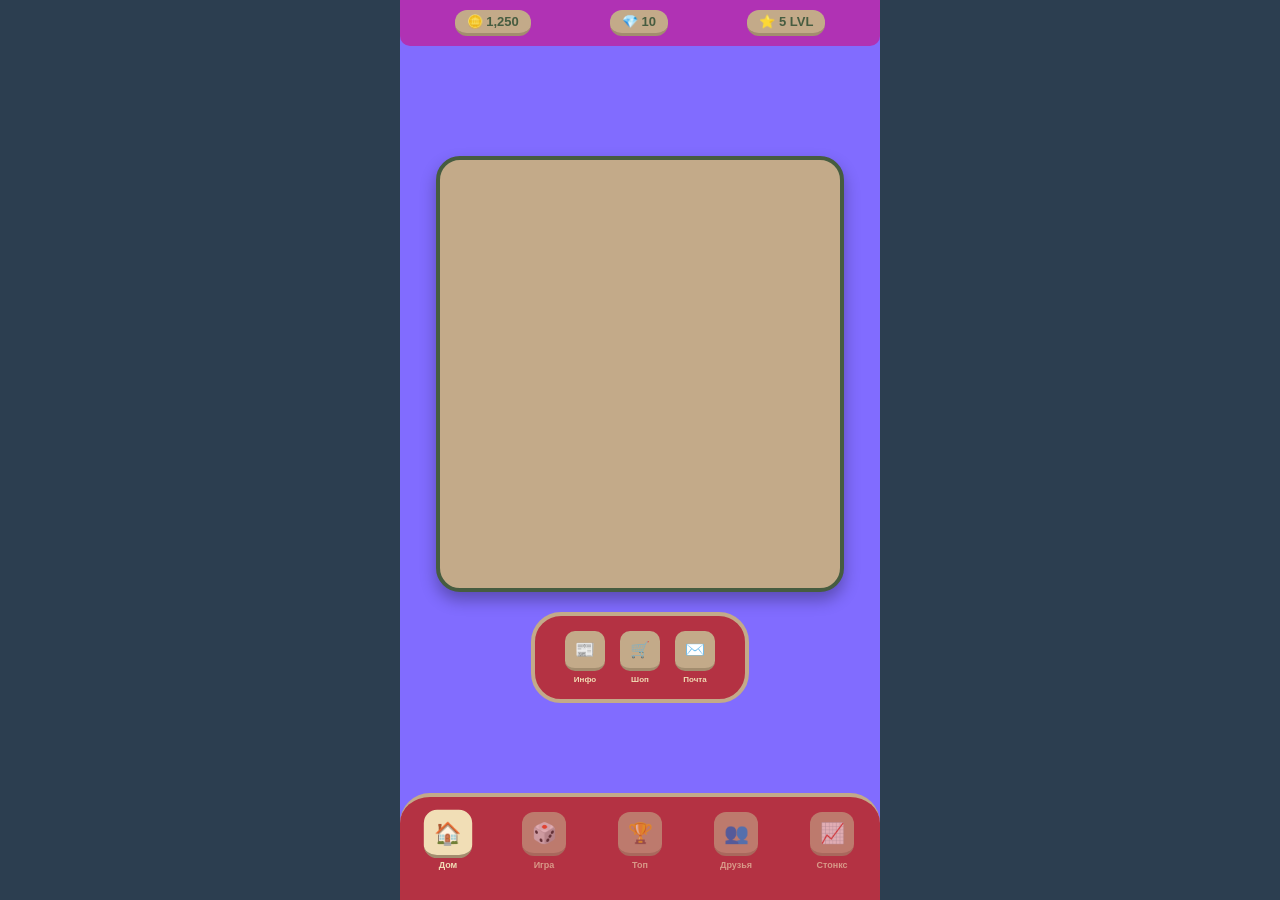
<file: index.html>
<!DOCTYPE html>
<html lang="ru">
<head>
    <meta charset="UTF-8">
    <meta name="viewport" content="width=device-width, initial-scale=1.0, maximum-scale=1.0, user-scalable=no">
    <title>MTBank Mobile Game</title>
    <link rel="stylesheet" href="style2.css">
</head>
<body>
<style>
    * {
    box-sizing: border-box;
    -webkit-tap-highlight-color: transparent;
}

body {
    margin: 0; padding: 0;
    font-family: 'Segoe UI', Roboto, sans-serif;
    background-color: #2c3e50; 
    display: flex;
    justify-content: center;
    height: 100vh;
    color: #ed6c6c;
    overflow: hidden;
}

.phone-container {
    width: 100%;
    max-width: 480px;
    background-color: rgb(129, 108, 255);
    height: 100%;
    display: flex;
    flex-direction: column;
    position: relative;
}

/* --- ШАПКА --- */
.header {
    background-color: #b032b4;
    padding: 10px 15px;
    display: flex;
    justify-content: space-around;
    z-index: 100;
    border-bottom-left-radius: 10px;
    border-bottom-right-radius: 10px;
}

.status-item {
    background: #c3aa89;
    color: #465c40;
    padding: 4px 12px;
    border-radius: 12px;
    font-size: 13px;
    font-weight: 800;
    display: flex;
    align-items: center;
    gap: 5px;
    border-bottom: 3px solid #a38d6f;
}

/* --- ВКЛАДКИ (ОБЩЕЕ) --- */
.tab-content {
    display: none;
    flex: 1;
    width: 100%;
    position: relative;
    flex-direction: column;
    align-items: center;
    padding-top: 20px;
    overflow-y: auto;
}

.tab-content.active {
    display: flex;
}

.home-title {
    background: #465c40; color: #f1deb6;
    padding: 10px 30px; border-radius: 20px;
    text-transform: uppercase;
    margin-bottom: 20px;
}

/* --- ВКЛАДКА: ДОМ --- */
.game-area {
    width: 100%; height: 100%;
    display: flex; flex-direction: column;
    align-items: center; justify-content: center;
}

.room-container {
    width: 85%; height: 60%;
    background-color: #c3aa89;
    border: 4px solid #465c40;
    border-radius: 24px;
    overflow: hidden;
    box-shadow: 0 8px 16px rgba(0,0,0,0.3);
}

.room-container iframe { width: 100%; height: 100%; border: none; }

.sidebar-right {
    margin-top: 20px;
    background-color: #b43243;
    display: flex; gap: 15px;
    padding: 15px 30px;
    border: 4px solid #c3aa89;
    border-radius: 30px;
}

.side-item { display: flex; flex-direction: column; align-items: center; cursor: pointer; }
.side-icon {
    width: 40px; height: 40px; background-color: #c3aa89;
    border-radius: 10px; display: flex; align-items: center; justify-content: center;
    border-bottom: 3px solid #a38d6f;
}
.side-text { color: #f1deb6; font-size: 8px; font-weight: bold; margin-top: 4px; }

/* --- ВКЛАДКА: ИГРА --- */
.game-container {
    display: flex;
    flex-direction: column;
    align-items: center;
    width: 100%;
    padding: 0 20px;
}

.energy-status {
    background: rgba(0, 0, 0, 0.3);
    padding: 8px 20px;
    border-radius: 20px;
    color: white;
    font-weight: bold;
    margin-bottom: 30px;
}

#board-viewport {
    width: 100%;
    height: 120px;
    background: #2c3e50; 
    border-radius: 15px;
    position: relative;
    overflow: hidden; 
    display: flex;
    align-items: center;
    border: 3px solid #c3aa89;
}

#tiles-row {
    display: flex;
    position: absolute;
    left: 40%; 
    transition: transform 0.8s cubic-bezier(0.25, 0.1, 0.25, 1);
    will-change: transform;
}

.tile {
    min-width: 60px;
    height: 60px;
    background: #3498db;
    margin-right: 8px;
    border-radius: 10px;
    display: flex;
    align-items: center;
    justify-content: center;
    color: white;
    font-size: 14px;
    font-weight: bold;
    border-bottom: 4px solid #2980b9;
}

.tile.jackpot {
    background: #f1c40f;
    border-bottom-color: #f39c12;
}

#player-token {
    position: absolute;
    left: 40%; 
    top: 15px;
    font-size: 35px;
    z-index: 10;
    transform: translateX(10px); 
}

.game-controls {
    display: flex;
    flex-direction: column;
    align-items: center;
}

#roll-btn {
    margin-top: 30px;
    background: #27ae60;
    color: white;
    border: none;
    padding: 15px 40px;
    border-radius: 30px;
    font-size: 1.2rem;
    font-weight: 900;
    cursor: pointer;
    box-shadow: 0 5px 0 #1e8449;
}

#roll-btn:active {
    transform: translateY(3px);
    box-shadow: 0 2px 0 #1e8449;
}

.game-hint {
    color: #f1deb6;
    font-size: 12px;
    margin-top: 15px;
    text-align: center;
}

/* --- НИЖНЯЯ НАВИГАЦИЯ --- */
.bottom-nav {
    background-color: #b43243;
    display: flex; justify-content: space-around;
    padding: 15px 0 30px 0;
    border-top: 4px solid #c3aa89;
    border-top-right-radius: 30px;
    border-top-left-radius: 30px;
    z-index: 100;
    margin-top: auto; /* Прижимаем вниз */
}

.nav-item { display: flex; flex-direction: column; align-items: center; text-decoration: none; opacity: 0.6; transition: 0.2s;}
.nav-item.active { opacity: 1; }
.nav-icon {
    width: 44px; height: 44px; background-color: #c3aa89;
    border-radius: 12px; display: flex; align-items: center; justify-content: center;
    font-size: 20px; border-bottom: 3px solid #a38d6f;
}
.active .nav-icon { background-color: #f1deb6; transform: scale(1.1); }
.nav-text { color: #f1deb6; font-size: 9px; font-weight: bold; margin-top: 4px; }
/* --- СТИЛИ ДЛЯ МОДАЛЬНОГО ОКНА --- */
.modal-overlay {
    position: absolute;
    top: 0; left: 0; width: 100%; height: 100%;
    background: rgba(0, 0, 0, 0.8);
    display: flex;
    justify-content: center;
    align-items: center;
    z-index: 999; /* Поверх всего */
}

.modal-content {
    background: #2c3e50;
    width: 85%;
    border-radius: 20px;
    padding: 20px;
    border: 4px solid #c3aa89;
    text-align: center;
    box-shadow: 0 10px 25px rgba(0,0,0,0.5);
}

.modal-title {
    color: #f1c40f;
    margin-top: 0;
    font-size: 22px;
}

.quiz-text {
    color: white;
    font-size: 16px;
    margin-bottom: 20px;
}

.options-container {
    display: flex;
    flex-direction: column;
    gap: 10px;
}

.option-btn {
    background: #3498db;
    color: white;
    border: none;
    padding: 15px;
    border-radius: 12px;
    font-size: 16px;
    font-weight: bold;
    cursor: pointer;
    transition: background 0.2s;
}

.option-btn:active {
    background: #2980b9;
    transform: scale(0.98);
}

.option-btn.correct { background: #27ae60 !important; }
.option-btn.wrong { background: #e74c3c !important; }
</style>
    <div class="phone-container">
        <header class="header">
            <div class="status-item">🪙 1,250</div>
            <div class="status-item">💎 10</div>
            <div class="status-item">⭐️ 5 LVL</div>
        </header>

        <main id="screen-home" class="tab-content active">
            <div class="game-area">
                <div class="room-container">
                    <iframe src="https://rooms.xyz/samuymalost/mtd" allow="camera; microphone; fullscreen; xr-spatial-tracking; autoplay; gyroscope; accelerometer"></iframe>
                </div>
                <aside class="sidebar-right">
                    <div class="side-item"><div class="side-icon">📰</div><div class="side-text">Инфо</div></div>
                    <div class="side-item"><div class="side-icon">🛒</div><div class="side-text">Шоп</div></div>
                    <div class="side-item"><div class="side-icon">✉️</div><div class="side-text">Почта</div></div>
                </aside>
            </div>
        </main>

        <div id="screen-game" class="tab-content">
            <h2 class="home-title">Мини-игра</h2>
            
            <div class="game-container">
                <div class="energy-status">
                    <span class="energy-icon">⚡️</span>
                    <span id="energy-count">5</span>/5
                </div>

                <div id="board-viewport">
                    <div id="player-token">📍</div> <div id="tiles-row">
                        </div>
                </div>

                <div class="game-controls">
                    <button id="roll-btn" onclick="playTurn()">Бросить кубик 🎲</button>
                    <p class="game-hint">Каждая 100-я клетка — ДЖЕКПОТ 💰</p>
                </div>
            </div>
        </div>

        <div id="screen-top" class="tab-content">
            <h2 class="home-title">Лидерборд</h2>
            <p style="color: white;">Топ игроков Лошицы и Минска</p>
        </div>

        <div id="screen-friends" class="tab-content">
            <h2 class="home-title">Друзья</h2>
            <p style="color: white;">Приглашай корешей — получай 💎</p>
        </div>

        <div id="screen-stonks" class="tab-content">
            <h2 class="home-title">Маркет</h2>
            <p style="color: white;">Курсы валют и акции МТБанка</p>
        </div>

        <nav class="bottom-nav">
            <a href="#" class="nav-item active" data-target="home">
                <div class="nav-icon">🏠</div><div class="nav-text">Дом</div>
            </a>
            <a href="#" class="nav-item" data-target="game">
                <div class="nav-icon">🎲</div><div class="nav-text">Игра</div>
            </a>
            <a href="#" class="nav-item" data-target="top">
                <div class="nav-icon">🏆</div><div class="nav-text">Топ</div>
            </a>
            <a href="#" class="nav-item" data-target="friends">
                <div class="nav-icon">👥</div><div class="nav-text">Друзья</div>
            </a>
            <a href="#" class="nav-item" data-target="stonks">
                <div class="nav-icon">📈</div><div class="nav-text">Стонкс</div>
            </a>
        </nav>
    </div>

    <script>
        // 1. Логика переключения вкладок
        document.querySelectorAll('.nav-item').forEach(item => {
            item.addEventListener('click', function(e) {
                e.preventDefault();
                
                // Переключаем активную кнопку
                document.querySelectorAll('.nav-item').forEach(n => n.classList.remove('active'));
                this.classList.add('active');

                // Переключаем активный экран
                document.querySelectorAll('.tab-content').forEach(s => s.classList.remove('active'));
                const targetId = this.getAttribute('data-target');
                document.getElementById('screen-' + targetId).classList.add('active');
                
                if (window.navigator.vibrate) window.navigator.vibrate(10);
            });
        });

        // 2. Логика мини-игры
        let currentPos = 0;
        let energy = 5;

        function initBoard() {
            const row = document.getElementById('tiles-row');
            if (!row) return; // Проверка, чтобы скрипт не падал, если элемента нет
            
            row.innerHTML = ''; // Очистка
            for (let i = 0; i < 110; i++) {
                const tile = document.createElement('div');
                tile.className = 'tile';
                if (i > 0 && i % 100 === 0) {
                    tile.classList.add('jackpot');
                    tile.innerHTML = '💰';
                } else {
                    tile.innerText = i;
                }
                row.appendChild(tile);
            }
        }

        function playTurn() {
            if (energy <= 0) {
                alert("Энергия на нуле! Загляни в ТГ-канал за подпиткой ⚡️");
                return;
            }

            const roll = Math.floor(Math.random() * 6) + 1;
            if (window.navigator.vibrate) window.navigator.vibrate([50, 30, 50]);

            currentPos += roll;
            energy--;

            updateGameUI();

            // Ждем пока фишка "доедет" и показываем вопрос
            setTimeout(() => {
                showQuestion();
            }, 800);
        }

        function updateGameUI() {
            document.getElementById('energy-count').innerText = energy;
            const tilesRow = document.getElementById('tiles-row');
            const stepWidth = 68; // 60px ширина плитки + 8px отступ
            tilesRow.style.transform = `translateX(-${currentPos * stepWidth}px)`;
        }

        // Текущий баланс (берем из твоей верстки)
let balance = 1250;

// База вопросов (Текст, Варианты, Индекс правильного ответа, Награда)
const bankQuestions = [
    {
        q: "Что такое грейс-период по карте Халва?",
        options: ["Штраф за просрочку", "Период без процентов", "Плата за обслуживание"],
        correct: 1,
        reward: 50
    },
    {
        q: "В какой валюте выгоднее хранить подушку безопасности?",
        options: ["В криптовалюте", "В разных валютах (диверсификация)", "Только в рублях"],
        correct: 1,
        reward: 30
    },
    {
        q: "Что делает капитализация процентов по вкладу?",
        options: ["Сжигает деньги", "Начисляет проценты на проценты", "Уменьшает ставку"],
        correct: 1,
        reward: 100
    }
];

// Обновленная функция показа вопроса
function showQuestion() {
    const modal = document.getElementById('quiz-modal');
    const questionText = document.getElementById('quiz-question');
    const optionsContainer = document.getElementById('quiz-options');
    
    // Выбираем рандомный вопрос
    const randomQ = bankQuestions[Math.floor(Math.random() * bankQuestions.length)];
    
    questionText.innerText = randomQ.q;
    optionsContainer.innerHTML = ''; // Очищаем старые кнопки

    // Создаем кнопки
    randomQ.options.forEach((optText, index) => {
        const btn = document.createElement('button');
        btn.className = 'option-btn';
        btn.innerText = optText;
        
        // Вешаем событие клика на кнопку
        btn.onclick = () => checkAnswer(btn, index, randomQ.correct, randomQ.reward, modal);
        optionsContainer.appendChild(btn);
    });

    modal.style.display = 'flex'; // Показываем окно
}

// Проверка ответа
function checkAnswer(clickedBtn, selectedIndex, correctIndex, reward, modal) {
    // Отключаем все кнопки, чтобы нельзя было кликать дважды
    const allBtns = document.querySelectorAll('.option-btn');
    allBtns.forEach(b => b.disabled = true);

    if (selectedIndex === correctIndex) {
        clickedBtn.classList.add('correct');
        // Обновляем баланс визуально
        balance += reward;
        updateBalanceDisplay();
        
        // Вибрация успеха (два коротких сигнала)
        if (window.navigator.vibrate) window.navigator.vibrate([30, 50, 30]); 
        
        setTimeout(() => {
            alert(`✅ Красава! Ты заработал ${reward} 🪙`);
            modal.style.display = 'none'; // Скрываем окно
            
            // ТУТ БУДЕТ СВЯЗЬ С PYTHON (см. ниже)
            
        }, 1000);
    } else {
        clickedBtn.classList.add('wrong');
        // Подсвечиваем правильный
        allBtns[correctIndex].classList.add('correct');
        
        // Вибрация ошибки (один длинный)
        if (window.navigator.vibrate) window.navigator.vibrate(200);

        setTimeout(() => {
            alert("❌ Неверно. Изучай финграм, бро!");
            modal.style.display = 'none';
        }, 1500);
    }
}

// Функция обновления цифр в шапке
function updateBalanceDisplay() {
    // Находим твой первый элемент в header (там где монеты)
    const coinDisplay = document.querySelector('.status-item');
    coinDisplay.innerText = `🪙 ${balance}`;
}

        // Запускаем генерацию поля, как только загрузится весь HTML
        document.addEventListener("DOMContentLoaded", initBoard);
    </script>
    <div id="quiz-modal" class="modal-overlay" style="display: none;">
        <div class="modal-content">
            <h3 class="modal-title">🏦 Вопрос от банка</h3>
            <p id="quiz-question" class="quiz-text">Текст вопроса будет здесь...</p>
            
            <div id="quiz-options" class="options-container">
                </div>
        </div>
    </div>
</body>
</html>
</file>
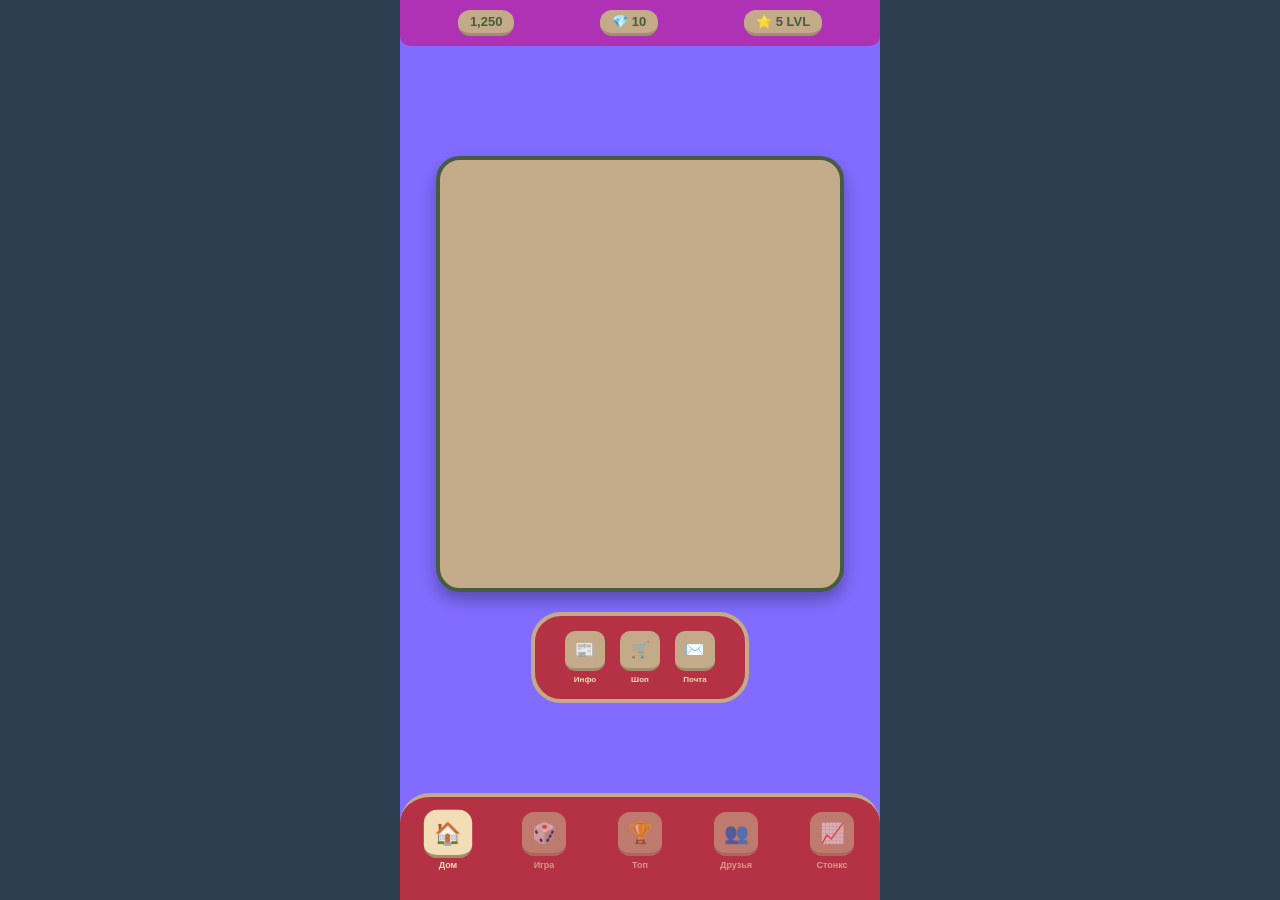
<file: index2.html>
<!DOCTYPE html>
<html lang="ru">
<head>
    <meta charset="UTF-8">
    <meta name="viewport" content="width=device-width, initial-scale=1.0, maximum-scale=1.0, user-scalable=no">
    <title>MTBank Mobile Game</title>
    <link rel="stylesheet" href="style2.css">
</head>
<body>

    <div class="phone-container">
        <header class="header">
            <div class="status-item"> 1,250</div>
            <div class="status-item">💎 10</div>
            <div class="status-item">⭐️ 5 LVL</div>
        </header>

        <main id="screen-home" class="tab-content active">
            <div class="game-area">
                <div class="room-container">
                    <iframe src="https://rooms.xyz/samuymalost/mtd" allow="camera; microphone; fullscreen; xr-spatial-tracking; autoplay; gyroscope; accelerometer"></iframe>
                </div>
                <aside class="sidebar-right">
                    <div class="side-item"><div class="side-icon">📰</div><div class="side-text">Инфо</div></div>
                    <div class="side-item"><div class="side-icon">🛒</div><div class="side-text">Шоп</div></div>
                    <div class="side-item"><div class="side-icon">✉️</div><div class="side-text">Почта</div></div>
                </aside>
            </div>
        </main>

        <div id="screen-game" class="tab-content">
            <h2 class="home-title">Мини-игры</h2>
            <p style="color: white;">Здесь скоро появятся задания МТБанка</p>
        </div>

        <div id="screen-top" class="tab-content">
            <h2 class="home-title">Лидерборд</h2>
            <p style="color: white;">Топ игроков Лошицы и Минска</p>
        </div>

        <div id="screen-friends" class="tab-content">
            <h2 class="home-title">Друзья</h2>
            <p style="color: white;">Приглашай корешей — получай 💎</p>
        </div>

        <div id="screen-stonks" class="tab-content">
            <h2 class="home-title">Маркет</h2>
            <p style="color: white;">Курсы валют и акции МТБанка</p>
        </div>

        <nav class="bottom-nav">
            <a href="#" class="nav-item active" data-target="home">
                <div class="nav-icon">🏠</div><div class="nav-text">Дом</div>
            </a>
            <a href="#" class="nav-item" data-target="game">
                <div class="nav-icon">🎲</div><div class="nav-text">Игра</div>
            </a>
            <a href="#" class="nav-item" data-target="top">
                <div class="nav-icon">🏆</div><div class="nav-text">Топ</div>
            </a>
            <a href="#" class="nav-item" data-target="friends">
                <div class="nav-icon">👥</div><div class="nav-text">Друзья</div>
            </a>
            <a href="#" class="nav-item" data-target="stonks">
                <div class="nav-icon">📈</div><div class="nav-text">Стонкс</div>
            </a>
        </nav>
    </div>
    <script>
        // ЛОГИКА ПЕРЕКЛЮЧЕНИЯ
        document.querySelectorAll('.nav-item').forEach(item => {
            item.addEventListener('click', function(e) {
                e.preventDefault();

                // 1. Снимаем актив со всех кнопок
                document.querySelectorAll('.nav-item').forEach(n => n.classList.remove('active'));
                // 2. Делаем активной нажатую
                this.classList.add('active');

                // 3. Скрываем все экраны
                document.querySelectorAll('.tab-content').forEach(s => s.classList.remove('active'));

                // 4. Показываем нужный экран по data-target
                const targetId = this.getAttribute('data-target');
                document.getElementById('screen-' + targetId).classList.add('active');
                
                // Вибрация (для мобилок)
                if (window.navigator.vibrate) window.navigator.vibrate(10);
            });
        });
    </script>
</body>
</html>
</file>
<file: style2.css>
* {
    box-sizing: border-box;
    -webkit-tap-highlight-color: transparent;
}

body {
    margin: 0; padding: 0;
    font-family: 'Segoe UI', Roboto, sans-serif;
    background-color: #2c3e50; 
    display: flex;
    justify-content: center;
    height: 100vh;
    color: #ed6c6c;
    overflow: hidden;
}

.phone-container {
    width: 100%;
    max-width: 480px;
    background-color: rgb(129, 108, 255);
    height: 100%;
    display: flex;
    flex-direction: column;
    position: relative;
}

/* Верхняя панель (Header) */
.header {
    background-color: #b032b4;
    padding: 10px 15px;
    display: flex;
    justify-content: space-around;
    z-index: 100;
    border-bottom-left-radius: 10px;
    border-bottom-right-radius: 10px;
}

.status-item {
    background: #c3aa89;
    color: #465c40;
    padding: 4px 12px;
    border-radius: 12px;
    font-size: 13px;
    font-weight: 800;
    display: flex;
    align-items: center;
    gap: 5px;
    border-bottom: 3px solid #a38d6f;
}

/* ЛОГИКА ВКЛАДОК */
.tab-content {
    display: none; /* Скрыто по умолчанию */
    flex: 1;
    width: 100%;
    position: relative;
    flex-direction: column;
    align-items: center;
    padding-top: 20px;
    overflow-y: auto;
}

.tab-content.active {
    display: flex; /* Показываем только активную */
}

/* Стили для ДОМА (3D зона) */
.game-area {
    width: 100%;
    height: 100%;
    display: flex;
    flex-direction: column;
    align-items: center;
    justify-content: center;
}

.room-container {
    width: 85%;
    height: 60%;
    background-color: #c3aa89;
    border: 4px solid #465c40;
    border-radius: 24px;
    overflow: hidden;
    box-shadow: 0 8px 16px rgba(0,0,0,0.3);
}

.room-container iframe {
    width: 100%;
    height: 100%;
    border: none;
}

/* Сайдбар */
.sidebar-right {
    margin-top: 20px;
    background-color: #b43243;
    display: flex;
    gap: 15px;
    padding: 15px 30px;
    border: 4px solid #c3aa89;
    border-radius: 30px;
}

.side-item {
    display: flex;
    flex-direction: column;
    align-items: center;
    cursor: pointer;
}

.side-icon {
    width: 40px; height: 40px;
    background-color: #c3aa89;
    border-radius: 10px;
    display: flex; align-items: center; justify-content: center;
    border-bottom: 3px solid #a38d6f;
}

.side-text { color: #f1deb6; font-size: 8px; font-weight: bold; margin-top: 4px; }

/* Заголовки на других страницах */
.home-title {
    background: #465c40;
    color: #f1deb6;
    padding: 10px 30px;
    border-radius: 20px;
    text-transform: uppercase;
}

/* Нижнее меню */
.bottom-nav {
    background-color: #b43243;
    display: flex;
    justify-content: space-around;
    padding: 15px 0 30px 0;
    border-top: 4px solid #c3aa89;
    border-top-right-radius: 30px;
    border-top-left-radius: 30px;
    z-index: 100;
}

.nav-item {
    display: flex;
    flex-direction: column;
    align-items: center;
    text-decoration: none;
    opacity: 0.6;
    transition: 0.3s;
}

.nav-item.active {
    opacity: 1;
}

.nav-icon {
    width: 44px; height: 44px;
    background-color: #c3aa89;
    border-radius: 12px;
    display: flex; align-items: center; justify-content: center;
    font-size: 20px;
    border-bottom: 3px solid #a38d6f;
}

.active .nav-icon {
    background-color: #f1deb6;
    transform: scale(1.1);
}

.nav-text { color: #f1deb6; font-size: 9px; font-weight: bold; margin-top: 4px; }
</file>
